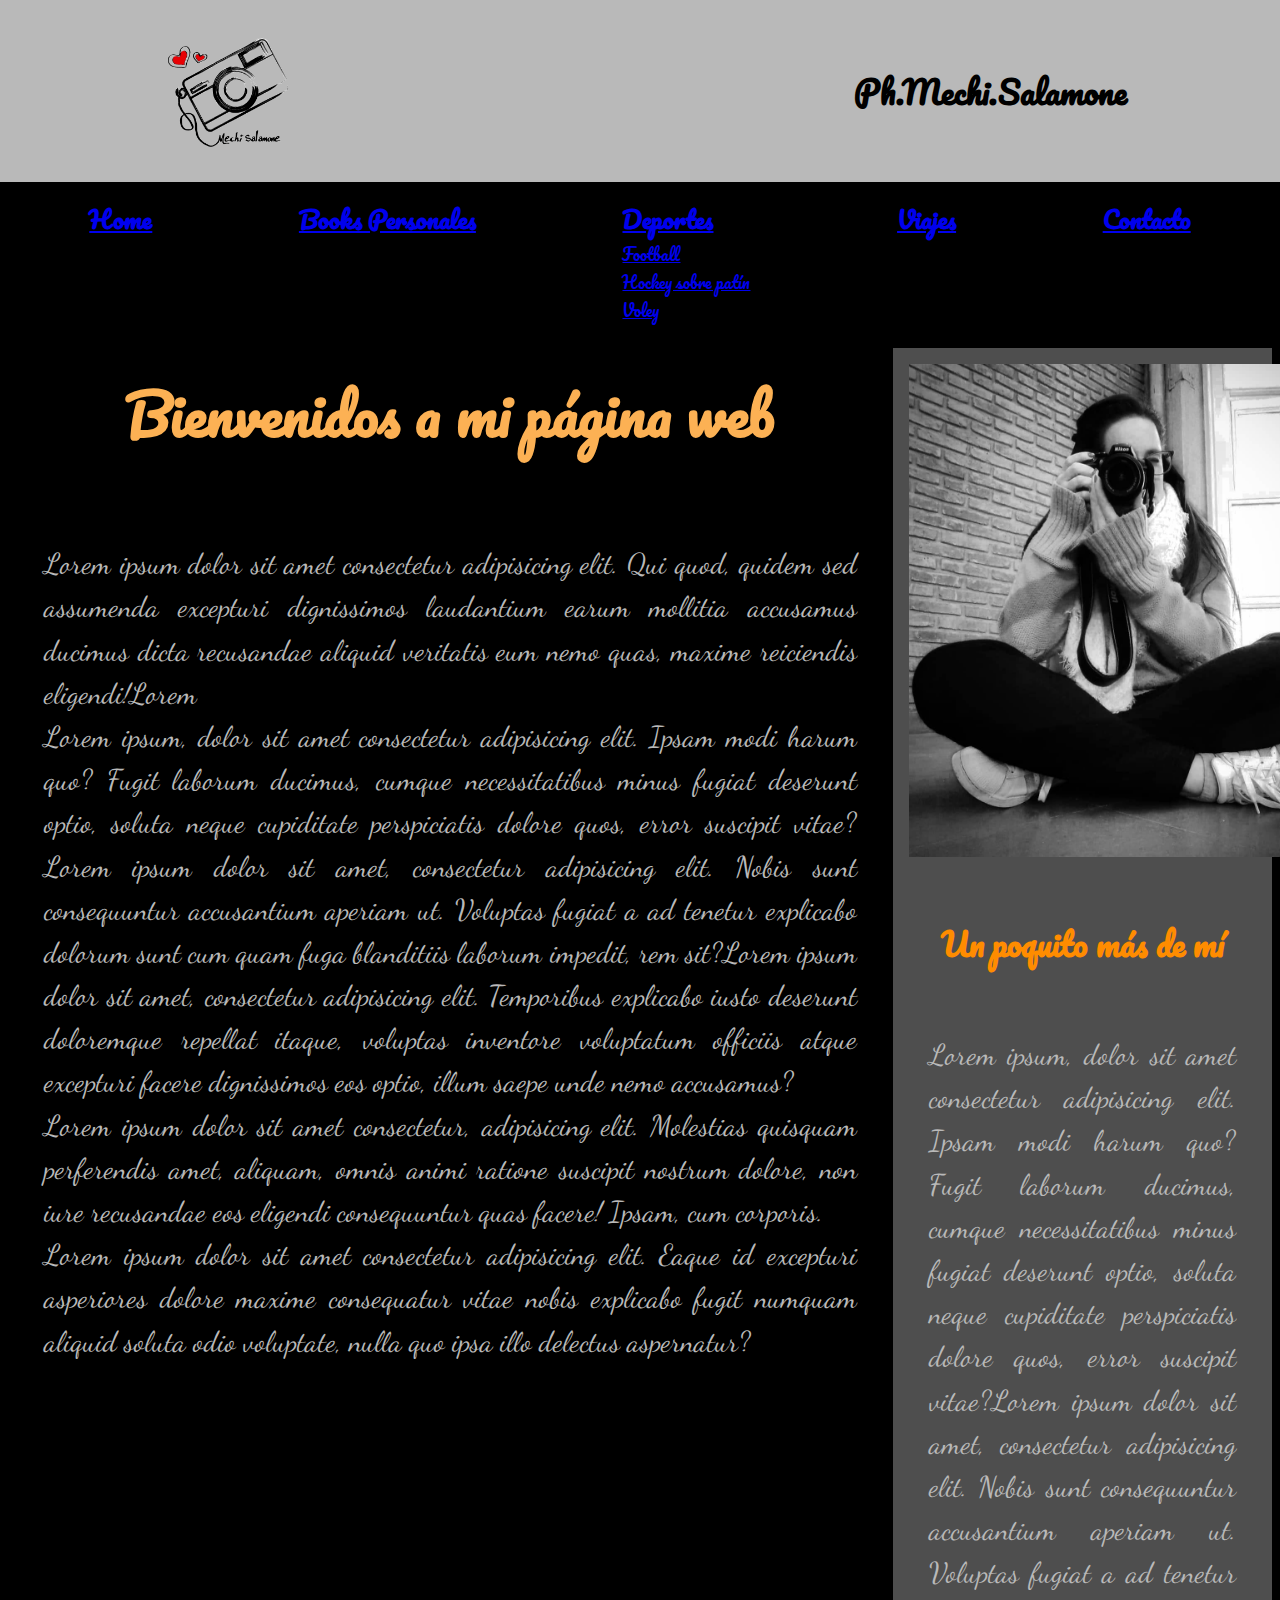
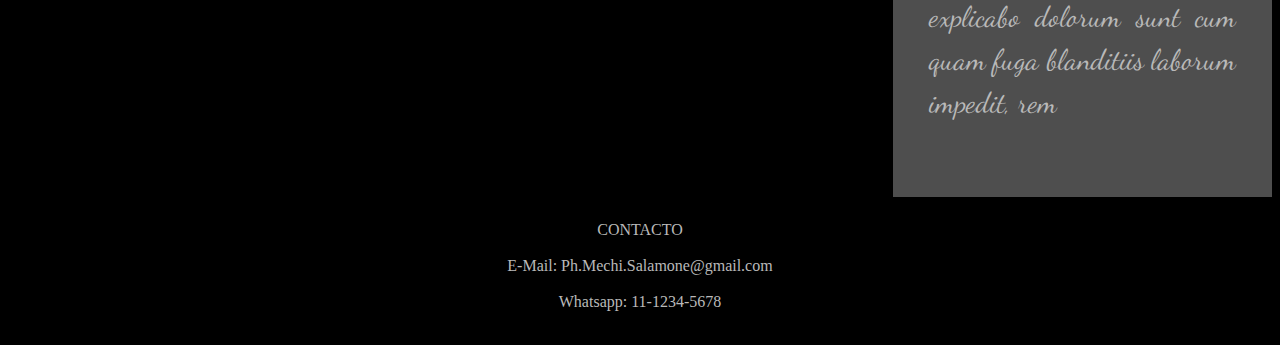
<file: index.html>
<!DOCTYPE html>
<html lang="en">

<head>
    <meta charset="UTF-8">
    <meta http-equiv="X-UA-Compatible" content="IE=edge">
    <meta name="viewport" content="width=device-width, initial-scale=1.0">
    <link rel="stylesheet" href="./css/style.css">
    <title>ENTREGA N°3</title>
</head>

<body>

    <header>
        <img src="./img/logo_transparent.png" width="150" alt="logo-transparente" /><a href="./index.html"></a>
        <h1>

            Ph.Mechi.Salamone
            <link rel="preconnect" href="https://fonts.googleapis.com">
            <link rel="preconnect" href="https://fonts.gstatic.com" crossorigin>
            <link href="https://fonts.googleapis.com/css2?family=Pacifico&display=swap" rel="stylesheet">
        </h1>
    </header>

        <nav>
            <div class="nav home">
                <h4>
                    <a href="index.html">Home</a>
                </h4>
            </div>


            <div class="nav bookspersonales">
                <h4>
                    <a href="./page/BooksPersonales.html">Books Personales</a>
                </h4>
            </div>


            <div class="nav deportes">
                <h4>
                    <a href="./page/deportes.html">Deportes</a>
                </h4>
                <ul>
                    <li><a href="./page/Football.html">Football</a></li>
                    <li><a href="./page/HockeySobrePatin.html">Hockey sobre patín</a></li>
                    <li><a href="./page/Voley.html">Voley</a></li>
                </ul>
            </div>


            <div class="nav viajes">
                <h4>
                    <a href="page/Viajes.html">Viajes</a>
                </h4>
            </div>


            <div class="nav contacto">
                <h4>
                    <a href="./page/Contacto.html">Contacto</a>

                </h4>
            </div>

        </nav>


    <main>
        <section>
            <h2>Bienvenidos a mi página web</h2>
            <link rel="preconnect" href="https://fonts.googleapis.com">
            <link rel="preconnect" href="https://fonts.gstatic.com" crossorigin>
            <link href="https://fonts.googleapis.com/css2?family=Pacifico&display=swap" rel="stylesheet">

            <br>

            <div>
                <p> <br>
                    Lorem ipsum dolor sit amet consectetur adipisicing elit. Qui quod, quidem sed assumenda excepturi
                    dignissimos
                    laudantium earum mollitia accusamus ducimus dicta recusandae aliquid veritatis eum nemo quas, maxime
                    reiciendis
                    eligendi!Lorem
                    <br>
                    Lorem ipsum, dolor sit amet consectetur adipisicing elit. Ipsam modi harum quo? Fugit laborum
                    ducimus,
                    cumque necessitatibus minus fugiat deserunt optio, soluta neque cupiditate perspiciatis dolore quos,
                    error
                    suscipit vitae?Lorem ipsum dolor sit amet, consectetur adipisicing elit. Nobis sunt consequuntur
                    accusantium
                    aperiam ut. Voluptas fugiat a ad tenetur explicabo dolorum sunt cum quam fuga blanditiis laborum
                    impedit,
                    rem
                    sit?Lorem ipsum dolor sit amet, consectetur adipisicing elit. Temporibus explicabo iusto deserunt
                    doloremque
                    repellat itaque, voluptas inventore voluptatum officiis atque excepturi facere dignissimos eos
                    optio,
                    illum
                    saepe unde nemo accusamus?
                    <br>
                    Lorem ipsum dolor sit amet consectetur, adipisicing elit. Molestias quisquam perferendis amet,
                    aliquam,
                    omnis animi ratione suscipit nostrum dolore, non iure recusandae eos eligendi consequuntur quas
                    facere!
                    Ipsam,
                    cum corporis.
                    <br>
                    Lorem ipsum dolor sit amet consectetur adipisicing elit. Eaque id excepturi asperiores dolore maxime
                    consequatur vitae nobis explicabo fugit numquam aliquid soluta odio voluptate, nulla quo ipsa illo
                    delectus
                    aspernatur?
                    <link rel="preconnect" href="https://fonts.googleapis.com">
                    <link rel="preconnect" href="https://fonts.gstatic.com" crossorigin>
                    <link href="https://fonts.googleapis.com/css2?family=Dancing+Script&family=Pacifico&display=swap"
                        rel="stylesheet">
                </p>
            </div>
        </section>
        <aside>
            <div>
                <img src="img/YO ByN.jpg" width="450" alt="foto-byn" />
            </div>
            <br><br><br>


            <h3>Un poquito más de mí</h3>
            <link rel="preconnect" href="https://fonts.googleapis.com">
            <link rel="preconnect" href="https://fonts.gstatic.com" crossorigin>
            <link href="https://fonts.googleapis.com/css2?family=Pacifico&display=swap" rel="stylesheet">

            <p>
                <br>
                Lorem ipsum, dolor sit amet consectetur adipisicing elit. Ipsam modi harum quo? Fugit laborum ducimus,
                cumque necessitatibus minus fugiat deserunt optio, soluta neque cupiditate perspiciatis dolore quos,
                error
                suscipit vitae?Lorem ipsum dolor sit amet, consectetur adipisicing elit. Nobis sunt consequuntur
                accusantium
                aperiam ut. Voluptas fugiat a ad tenetur explicabo dolorum sunt cum quam fuga blanditiis laborum
                impedit,
                rem
                <link rel="preconnect" href="https://fonts.googleapis.com">
                <link rel="preconnect" href="https://fonts.gstatic.com" crossorigin>
                <link href="https://fonts.googleapis.com/css2?family=Dancing+Script&family=Pacifico&display=swap"
                    rel="stylesheet">
            </p>

            <br> <br> <br>
        </aside>
    </main>

    <footer>
        CONTACTO
        <br> <br>

        E-Mail: Ph.Mechi.Salamone@gmail.com
        <br>
        <br>
        Whatsapp: 11-1234-5678
        <br>
        <br>
    </footer>

</body>

</html>
</file>
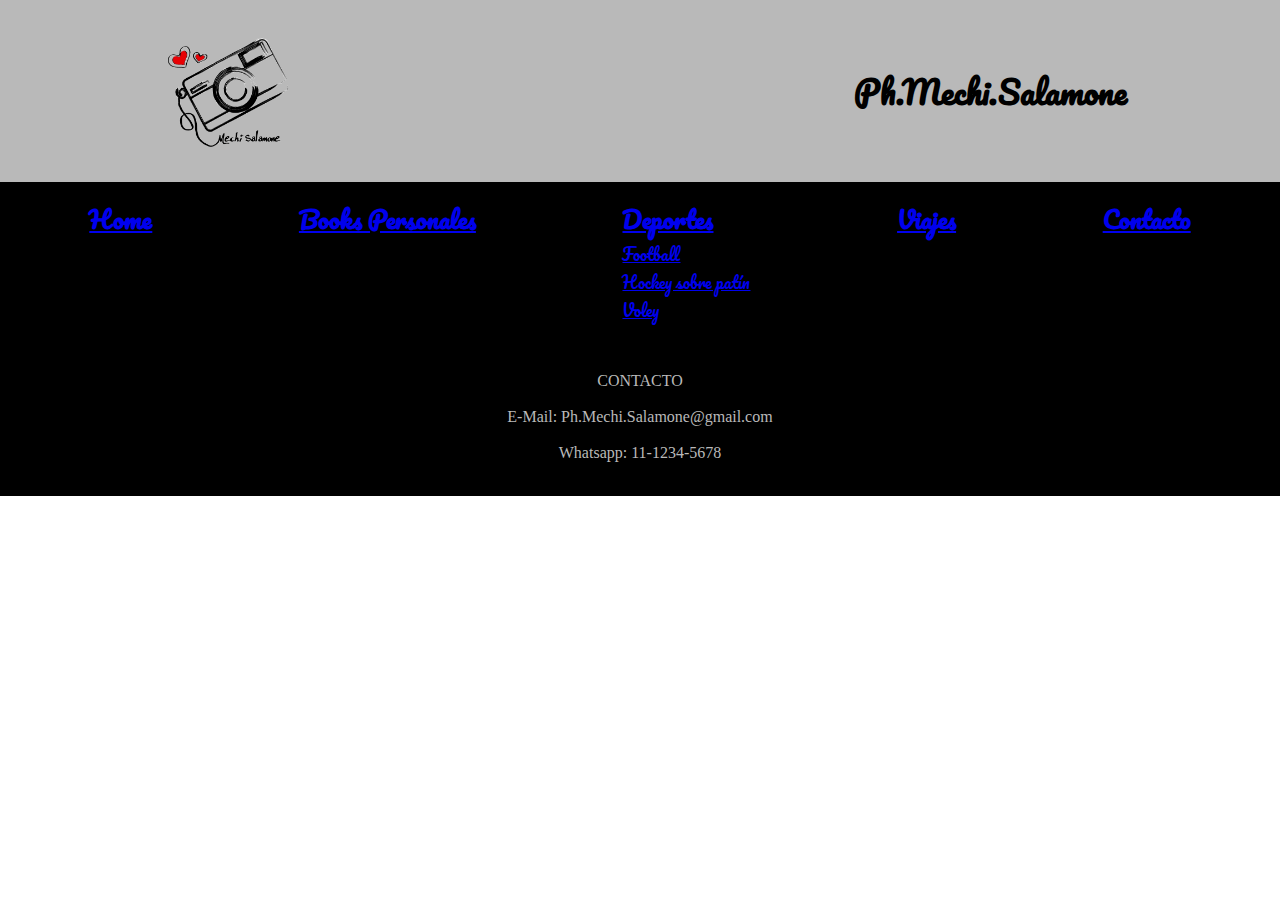
<file: page/BooksPersonales.html>
<!DOCTYPE html>
<html lang="en">

<head>
    <meta charset="UTF-8">
    <meta http-equiv="X-UA-Compatible" content="IE=edge">
    <meta name="viewport" content="width=device-width, initial-scale=1.0">
    <link rel="stylesheet" href="../css/style.css">
    <title>ENTREGA N°3</title>
</head>

<body>

    <header>


        <img src="../img/logo_transparent.png" width="150" alt="logo-transparente" /><a href="../index.html"></a>
        <h1>

            Ph.Mechi.Salamone
            <link rel="preconnect" href="https://fonts.googleapis.com">
            <link rel="preconnect" href="https://fonts.gstatic.com" crossorigin>
            <link href="https://fonts.googleapis.com/css2?family=Pacifico&display=swap" rel="stylesheet">
        </h1>
    </header>

        <nav>
            <div class="nav home">
                <h4>
                    <a href="../index.html">Home</a>
                </h4>
            </div>


            <div class="nav bookspersonales">
                <h4>
                    <a href="../page/BooksPersonales.html">Books Personales</a>
                </h4>
            </div>


            <div class="nav deportes">
                <h4>
                    <a href="../page/deportes.html">Deportes</a>
                </h4>
                <ul>
                    <li><a href="../page/Football.html">Football</a></li>
                    <li><a href="../page/HockeySobrePatin.html">Hockey sobre patín</a></li>
                    <li><a href="../page/Voley.html">Voley</a></li>
                </ul>
            </div>


            <div class="nav viajes">
                <h4>
                    <a href="../page/Viajes.html">Viajes</a>
                </h4>
            </div>


            <div class="nav contacto">
                <h4>
                    <a href="../page/Contacto.html">Contacto</a>

                </h4>
            </div>

        </nav>


    <main>
        
    </main>

    <footer>
        CONTACTO
        <br> <br>

        E-Mail: Ph.Mechi.Salamone@gmail.com
        <br>
        <br>
        Whatsapp: 11-1234-5678
        <br>
        <br>
    </footer>

</body>

</html>
</file>
<file: css/style.css>
* {
    margin: 0;
    padding: 0;
    box-sizing: border-box;
}


header {
    font-family: 'Pacifico', cursive;
    display: flex;
    flex-direction: row;
    align-items: center;
    justify-content: space-around;
    width: auto;
    background-color:rgb(185, 185, 185);
    padding: 1rem;
}

main {
    background-color: black;
    width: auto;
    padding: 0.5rem;
    display: flex;
    flex-direction: row;
    justify-content: space-around;
    text-align: center;
}

nav{
    background-color: rgb(3, 3, 3);
    width: auto;
    padding: 1rem;
    display: flex;
    flex-direction: row;
    justify-content: space-around;
    background-color: rgb(0, 0, 0);
    font-family: 'Pacifico', cursive;
    list-style: none;
    text-size-adjust: 50%;



}

.nav :hover {
    width: auto;
    color: pink;
    text-transform:initial;

}


h1 {
    text-align: center;
    font-family: 'Pacifico', cursive;
    font-size: xx-large;



}



h2 {
    text-align: center;
    color: rgb(252, 177, 84);
    font-size: 350%;
    font-family: 'Pacifico', cursive;


}

h3 {
    text-align: center;
    font-family: 'Pacifico', cursive;
    color: darkorange;
    font-size: 200%;

}

 h4  {
    font-size: 150%;
    color: rgb(212, 15, 15);

}

section {
    background-color: rgb(0, 0, 0);
    width: 70%;
    height: auto;
    display: block;
    flex-direction: column;
    align-items: baseline;
}

aside {
    background-color: rgb(78, 78, 78);
    width: 30%;
    height: auto;
    display: block;
    flex-direction: column;
    align-items: baseline;
}


p {
    display: inline-block;
    position: relative;
    color: rgb(185, 185, 185);
    font-family: 'Dancing Script', cursive;
    font-size: 180%;
    line-height: 1.5;
    margin: 20px;
    text-align: justify;
}


footer {
    background-color: rgb(0, 0, 0);
    color: rgb(185, 185, 185);
        text-align: center
}

section,
aside,
footer {
    padding: 1rem;
}
</file>
